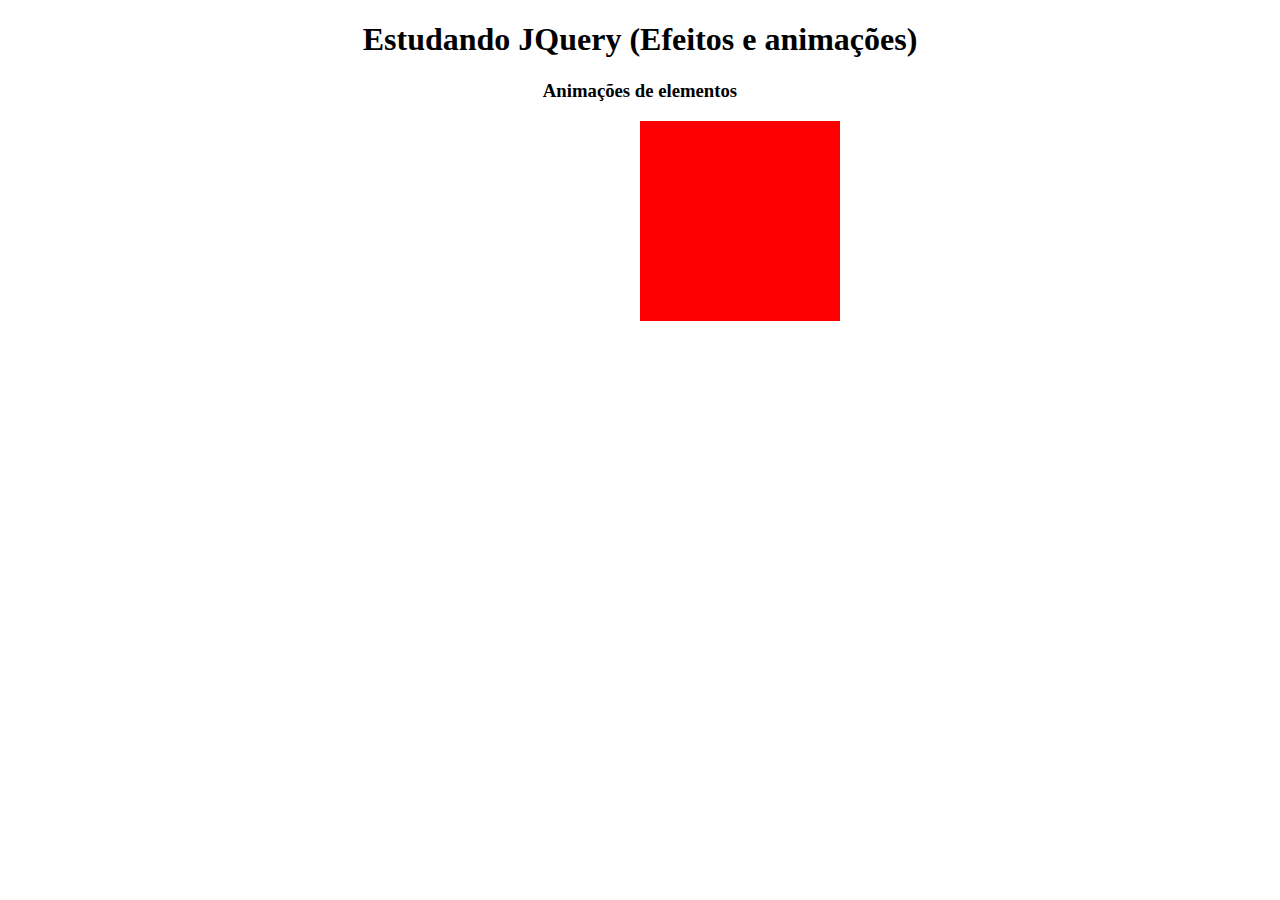
<file: public/Animacoes/index.html>
<!DOCTYPE html>
<html lang="pt-BR">

<head>
    <meta charset="UTF-8">
    <meta http-equiv="X-UA-Compatible" content="IE=edge">
    <meta name="viewport" content="width=device-width, initial-scale=1.0">
    <title>JQuery</title>
    <script src="https://ajax.googleapis.com/ajax/libs/jquery/3.6.0/jquery.min.js"></script>
    <link rel="stylesheet" href="style.css">

</head>

<body>
    <h1>Estudando JQuery (Efeitos e animações)</h1>

   <!--  <div class="d-inline red"></div>
    <div class="d-inline blue"></div>
    <div class="d-inline green"></div>

    <hr>

    <button id="botaoHide">Ocultar</button>
    <button id="botaoShow">Mostrar</button>

    <br>
    <hr>
    <h3>slide e slideToggle</h3>
    <div id="flip">Clique aqui para aparecer ou esconder o painel</div>
    <div id="panel">Painel oculto</div>
    <br>
    <hr> -->

    <h3>Animações de elementos</h3>

    <div class="d-inline red"></div>


    <script src="jquery.js" type="text/javascript"></script>
</body>

</html>
</file>
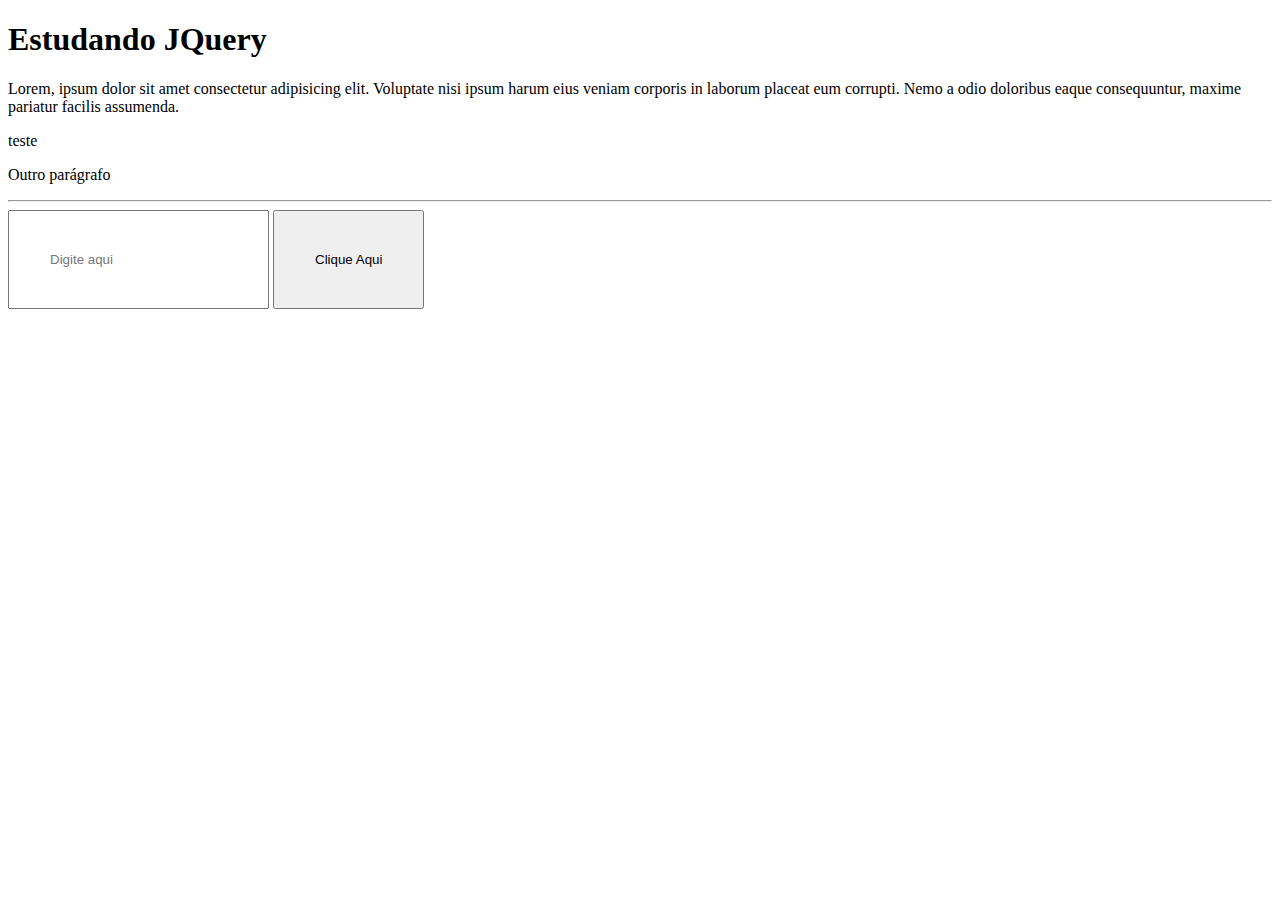
<file: public/Eventos/index.html>
<!DOCTYPE html>
<html lang="pt-BR">

<head>
    <meta charset="UTF-8">
    <meta http-equiv="X-UA-Compatible" content="IE=edge">
    <meta name="viewport" content="width=device-width, initial-scale=1.0">
    <title>JQuery</title>
    <script src="https://ajax.googleapis.com/ajax/libs/jquery/3.6.0/jquery.min.js"></script>

</head>

<body>
    <h1>Estudando JQuery</h1>

    <p id="lorem">Lorem, ipsum dolor sit amet consectetur adipisicing elit. Voluptate nisi ipsum harum eius veniam corporis in
        laborum placeat eum corrupti. Nemo a odio doloribus eaque consequuntur, maxime pariatur facilis assumenda.</p>
    <p id="teste">teste</p>
    <p class="p-yellow">Outro parágrafo</p>
    <hr>
    <input type="text" id="campoTexto" placeholder="Digite aqui" style="padding: 40px;">
    <button id="botao" style="padding: 40px;">Clique Aqui</button>


    <script src="jquery.js" type="text/javascript"></script>
</body>

</html>
</file>
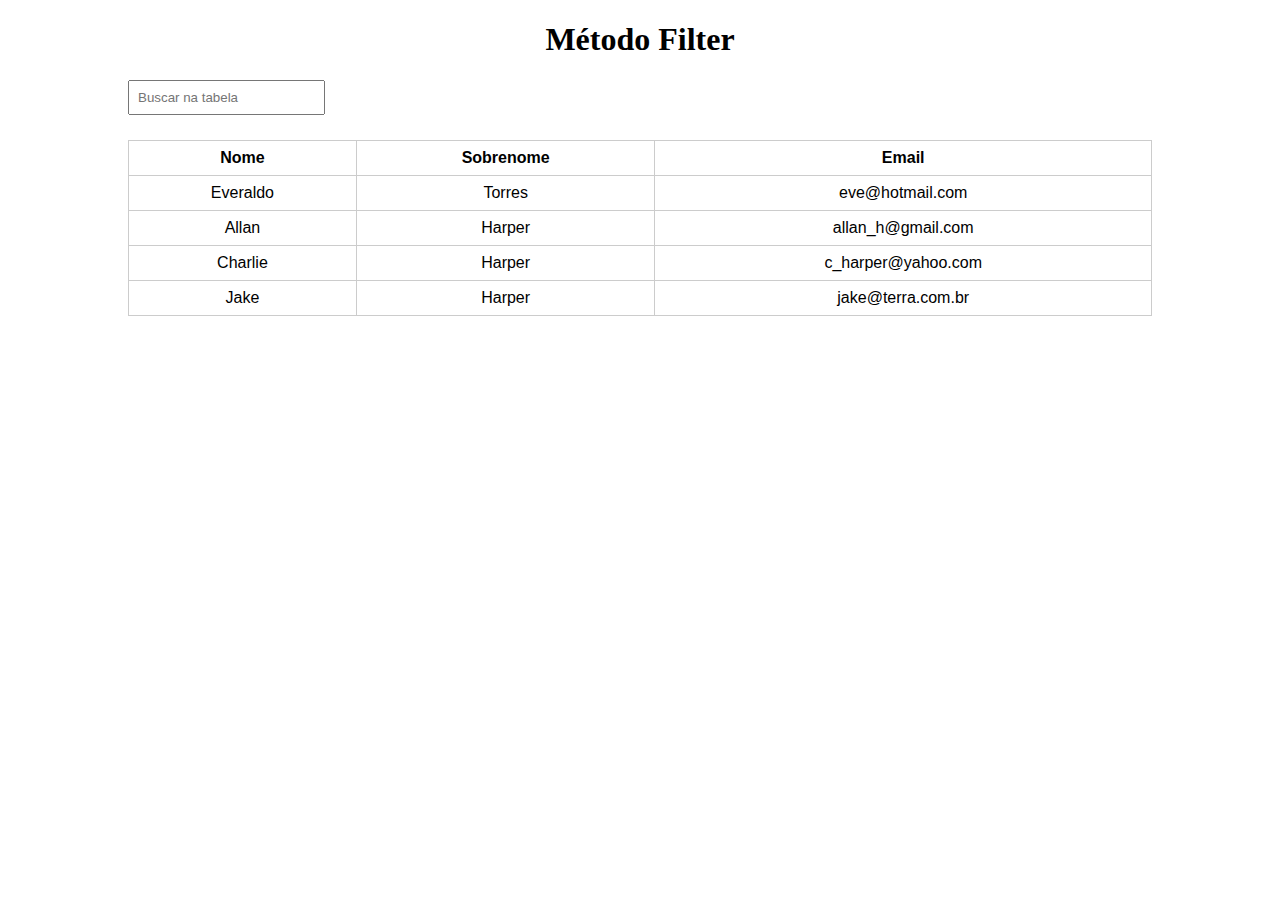
<file: public/Filter/index.html>
<!DOCTYPE html>
<html lang="pt-BR">

<head>
    <meta charset="UTF-8">
    <meta http-equiv="X-UA-Compatible" content="IE=edge">
    <meta name="viewport" content="width=device-width, initial-scale=1.0">
    <title>JQuery - Filter</title>
    <script src="https://ajax.googleapis.com/ajax/libs/jquery/3.6.0/jquery.min.js"></script>
    <link rel="stylesheet" href="style.css">

</head>

<body>
    <h1>Método Filter</h1>

    <input id="busca" type="text" placeholder="Buscar na tabela">
    <table>
        <thead>
            <tr>
                <th>Nome</th>
                <th>Sobrenome</th>
                <th>Email</th>
            </tr>
        </thead>
        <tbody id="minhaTabela">
            <tr>
                <td>Everaldo</td>
                <td>Torres</td>
                <td>eve@hotmail.com</td>
            </tr>
            <tr>
                <td>Allan</td>
                <td>Harper</td>
                <td>allan_h@gmail.com</td>
            </tr>
            <tr>
                <td>Charlie</td>
                <td>Harper</td>
                <td>c_harper@yahoo.com</td>
            </tr>
            <tr>
                <td>Jake</td>
                <td>Harper</td>
                <td>jake@terra.com.br</td>
            </tr>
        </tbody>
    </table>

    <script src="jquery.js" type="text/javascript"></script>
</body>

</html>
</file>
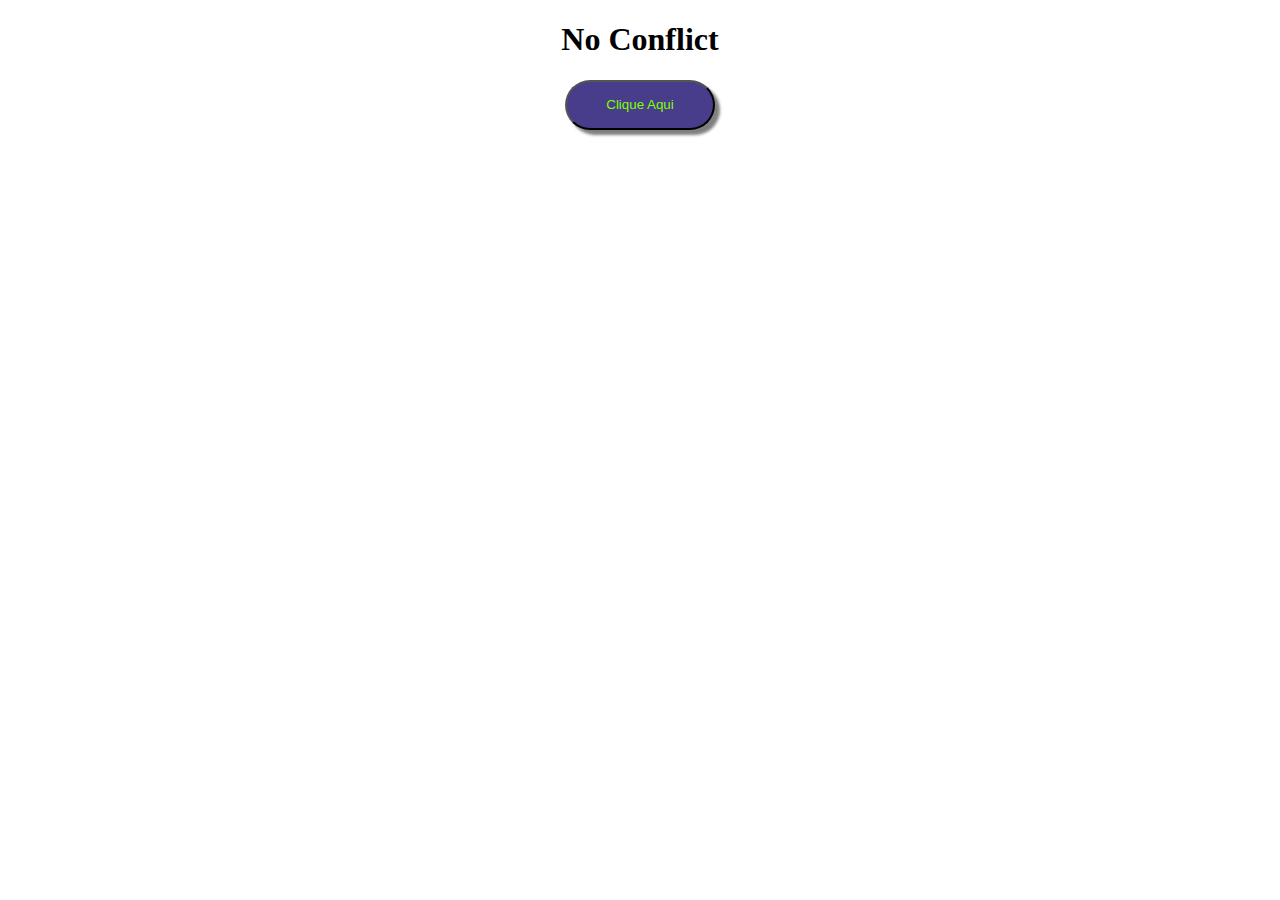
<file: public/No_Conflict/index.html>
<!DOCTYPE html>
<html lang="pt-BR">

<head>
    <meta charset="UTF-8">
    <meta http-equiv="X-UA-Compatible" content="IE=edge">
    <meta name="viewport" content="width=device-width, initial-scale=1.0">
    <title>JQuery - No Conflict</title>
    <script src="https://ajax.googleapis.com/ajax/libs/jquery/3.6.0/jquery.min.js"></script>
    <link rel="stylesheet" href="style.css">

</head>

<body>
    <h1>No Conflict</h1>

    <button id="botao">Clique Aqui</button>
    <p></p>
   

    <script src="jquery.js" type="text/javascript"></script>
</body>

</html>
</file>
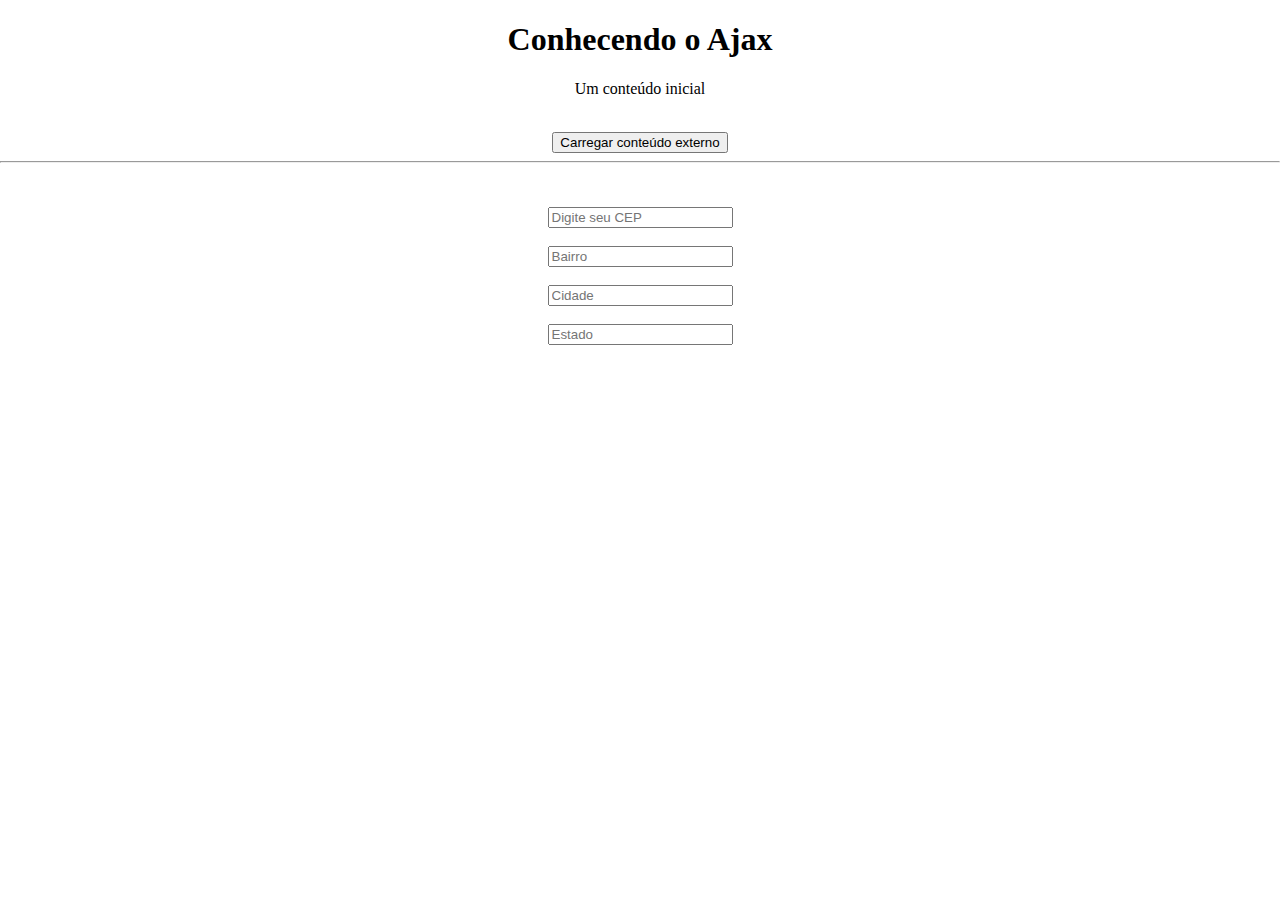
<file: public/Requisicoes_Ajax/index.html>
<!DOCTYPE html>
<html lang="pt-BR">

<head>
    <meta charset="UTF-8">
    <meta http-equiv="X-UA-Compatible" content="IE=edge">
    <meta name="viewport" content="width=device-width, initial-scale=1.0">
    <title>JQuery - Ajax</title>
    <script src="https://ajax.googleapis.com/ajax/libs/jquery/3.6.0/jquery.min.js"></script>
    <link rel="stylesheet" href="style.css">

</head>

<body>
    <h1>Conhecendo o Ajax</h1>
    <div id="teste">
        <p>Um conteúdo inicial</p>
    </div>
    <br>
    <button id="botao">Carregar conteúdo externo</button>
    <hr>
    <br><br>

    <input id="cep" type="text" placeholder="Digite seu CEP"><br><br>
    <input id="bairro" type="text" placeholder="Bairro"><br><br>
    <input id="cidade" type="text" placeholder="Cidade"><br><br>
    <input id="uf" type="text" placeholder="Estado"><br><br>


    <script src="jquery.js" type="text/javascript"></script>
</body>

</html>
</file>
<file: public/Animacoes/style.css>
body{
    text-align: center;

}

.d-none{
    display: none;
}

.d-inline{
    display: inline-block;
    height: 200px;
    width: 200px;
    margin-right: 5px;
    position: absolute;
}

button{
    padding: 40px;
}

.red{
    background: red;
}

.blue{
    background: blue;
}

.green{
    background: green;
}

#flip, #panel{
    padding: 5px;
    text-align: center;
    background-color: orange;
    cursor: pointer;    
}

#panel{
    display: none;
    padding: 50px;
}
</file>
<file: public/Filter/style.css>
html,
body {
    padding: 0;
    margin: 0;
    text-align: left;
}
h1{
    text-align: center;
}

table {
    font-family: Arial, sans-serif;
    border-collapse: collapse;
    width: 80%;
    margin-left: 10%;
}

td,
th {
    border: 1px solid #ccc;
    text-align: center;
    padding: 8px;
}
input{
    margin-left: 10%;
    margin-bottom: 2%;
    padding: 8px;
}
</file>
<file: public/No_Conflict/style.css>
html, body{
    padding: 0;
    margin: 0;
    text-align: center;
}

button{
    width: 150px;
    height: 50px;
    border-radius: 50px;
    background-color: #483D8B;
    color: chartreuse;
    cursor: pointer;
    box-shadow: 5px 5px 3px 0 grey;
}

p{
    font-size: 40px;
}
</file>
<file: public/Requisicoes_Ajax/style.css>
html, body{
    padding: 0;
    margin: 0;
    text-align: center;
}
</file>
